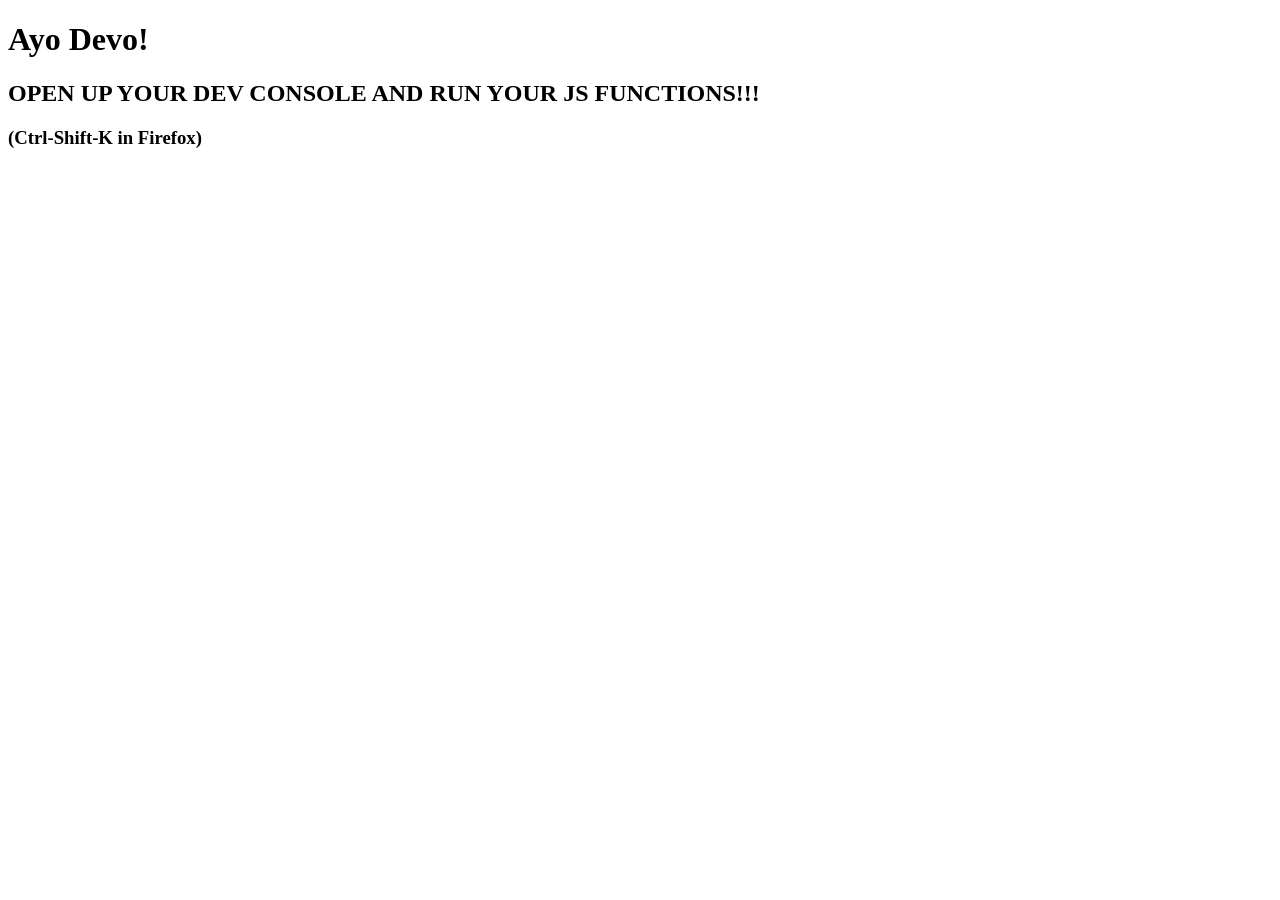
<file: 27_js/index.html>
<!DOCTYPE html>

<!--
     Team Phantom Tollbooth :: Clyde Sinclair, Fierce Dragon
     SoftDev pd0
     K27 -- Basic functions in JavaScript
     2023-04-03t
-->

<html lang="en">
  <!-- HTML file for intro JavaScript work -->

  <html>
    <head>
      <meta charset="utf-8"/>
      <title>JS work the foist</title>
    </head>
    
    <body>
      <H1>Ayo Devo!</H1>
      <h2>OPEN UP YOUR DEV CONSOLE AND RUN YOUR JS FUNCTIONS!!!</h2>
      <h3>(Ctrl-Shift-K in Firefox)</h3>

      <script src="fibfac.js"></script>
    </body>
  </html>
</file>
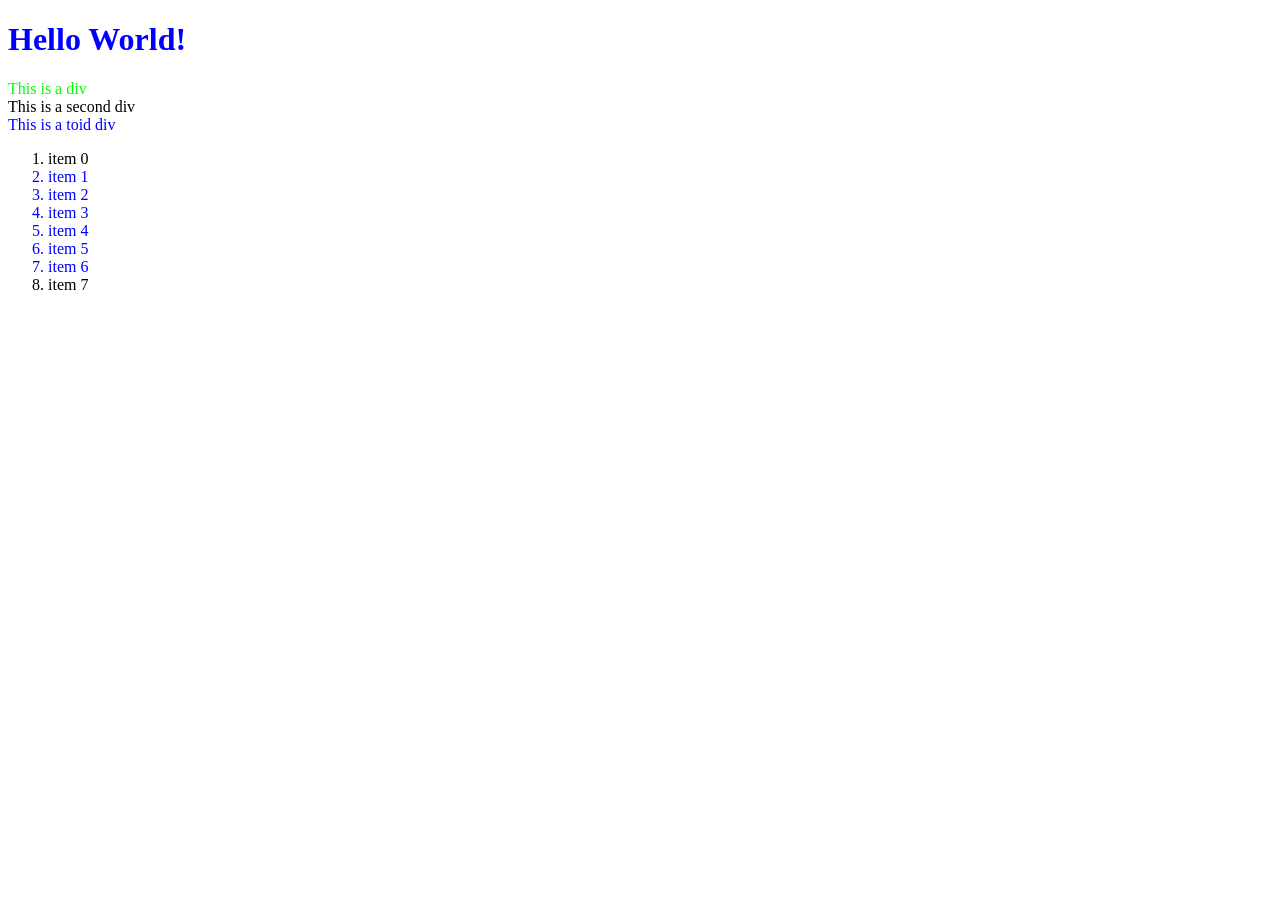
<file: 28_jsdom/index.html>
<!DOCTYPE html>

<!--
     Team Phantom Tollbooth :: Clyde Sinclair, Fierce Dragon
     SoftDev pd0
     K28 -- Manipulating the DOM
     2023-04-05w
   --------------------------------------------------
-->

<html lang="en">
  <!-- HTML file for exploring JavaScript interactions with the DOM -->

  <head>
    <meta charset="utf-8">
    <style>
      .red   {color : #ff0000;}
      .green {color : #00ff00;}
      .blue  {color : #0000ff;}
    </style>
  </head>

  <body>
    <h1 id="h" class="blue">Hello World!</h1>

    <div id="div1" class="green">This is a div</div>
    <div id="div2">This is a second div</div>
    <div class="blue">This is a toid div</div>

    <ol id="thelist">
      <li class="">item 0</li>
      <li class="green blue">item 1</li>
      <li class="green blue">item 2</li>
      <li class="red green blue">item 3</li>
      <li class="red green blue">item 4</li>
      <li class="green blue">item 5</li>
      <li class="green blue">item 6</li>
      <li class="">item 7</li>
    </ol>

    <script src="dommy_consolery.js"></script>

  </body>
</html>
</file>
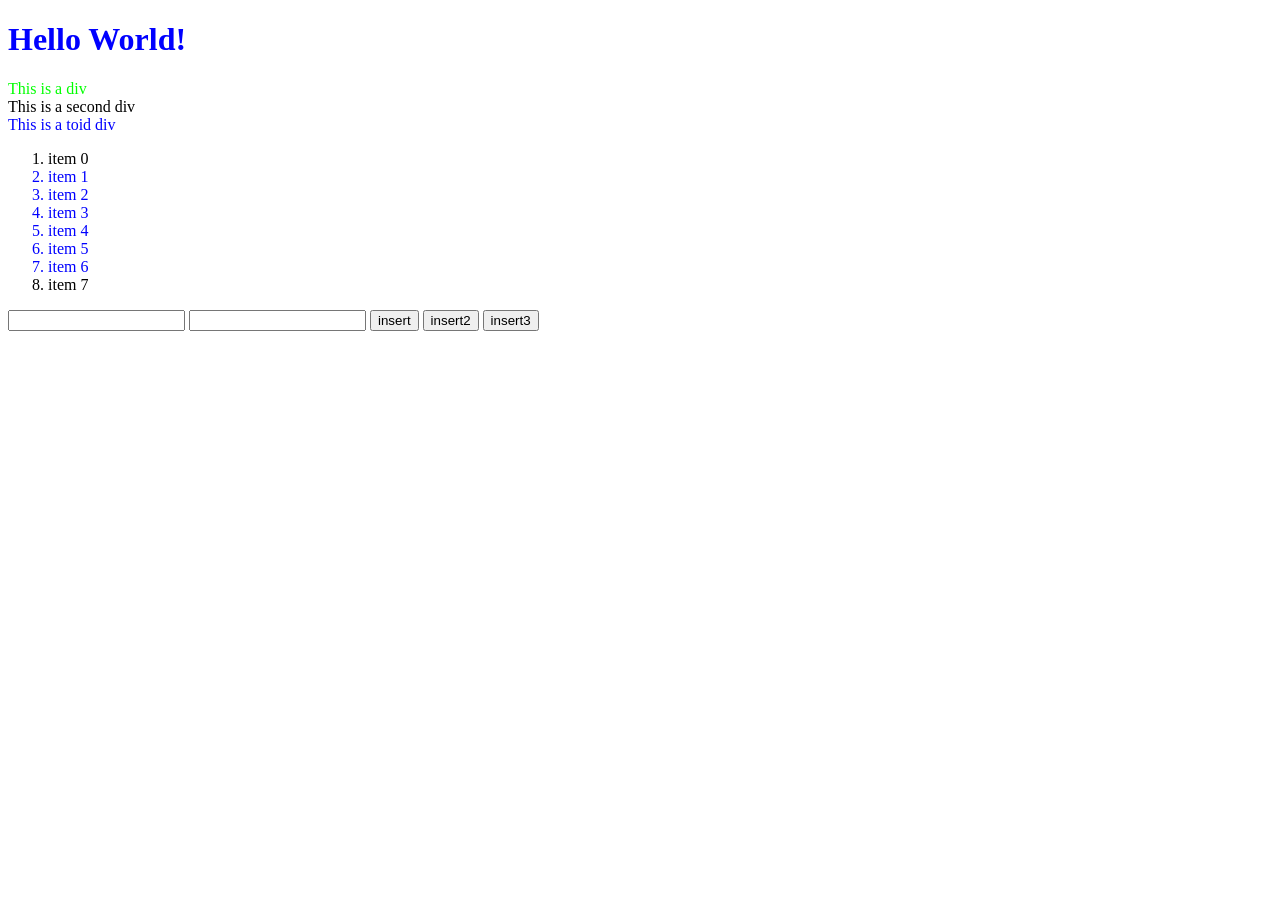
<file: 29_jsdom/index.html>
<!DOCTYPE html>

<!--
     Team Phantom Tollbooth :: Clyde Sinclair, Fierce Dragon
     SoftDev pd0
     K28 -- Manipulating the DOM
     2023-04-05w
   --------------------------------------------------
-->

<html lang="en">
  <!-- HTML file for exploring JavaScript interactions with the DOM -->

  <head>
    <meta charset="utf-8">
    <style>
      .red   {color : #ff0000;}
      .green {color : #00ff00;}
      .blue  {color : #0000ff;}
    </style>
  </head>

  <body>
    <h1 id="h" class="blue">Hello World!</h1>

    <div id="div1" class="green">This is a div</div>
    <div id="div2">This is a second div</div>
    <div class="blue">This is a toid div</div>

    <ol id="thelist">
      <li class="">item 0</li>
      <li class="green blue">item 1</li>
      <li class="green blue">item 2</li>
      <li class="red green blue">item 3</li>
      <li class="red green blue">item 4</li>
      <li class="green blue">item 5</li>
      <li class="green blue">item 6</li>
      <li class="">item 7</li>
    </ol>
    
    
    <form action= "#" id = "fibin">
    <input type ="text" name = "fibn" id = "fibn">
    <input type ="text" name = "fib2" id = "fib2">
    <button id="myBtn"> insert</button>
    <button id="Fac"> insert2</button>
    <button id="Gcd"> insert3</button>
    </form>
    
   

    <script src="dommy_consolery.js"></script>

  </body>
</html>
</file>
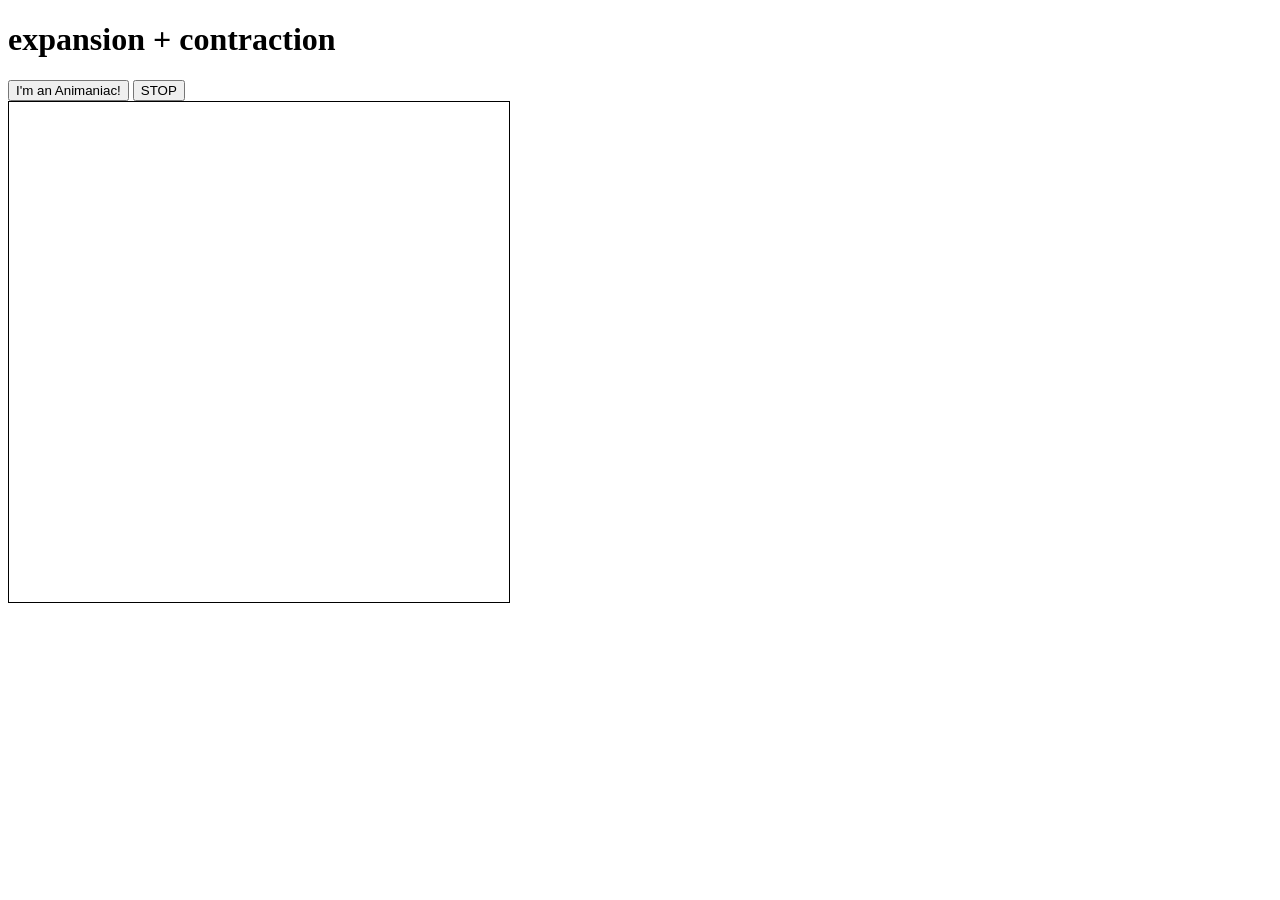
<file: 31_jsanim/index.html>
<!DOCTYPE html>
<html lang="en">
  <!-- Team Ringbearers :: Frodo Baggins, Bilbo Baggins
       SoftDev pd0
       K31 -- canvas based JS animation
       2023-04-25t
       HTML file for JavaScript canvas work
  -->

  <head>
    <meta charset="utf-8"/>
    <title>The State of Animania</title>
  </head>

  <style>
    #playground { border: 1px solid black }
  </style>

  <h1>expansion + contraction</h1>

  <div>
    <button id="buttonCircle">
      I'm an Animaniac!
    </button>

    <button id="buttonStop">
      STOP
    </button>
  </div>

  <canvas width="500" height="500" id="playground">
  </canvas>

  <script src="animate.js"></script>

</html>
</file>
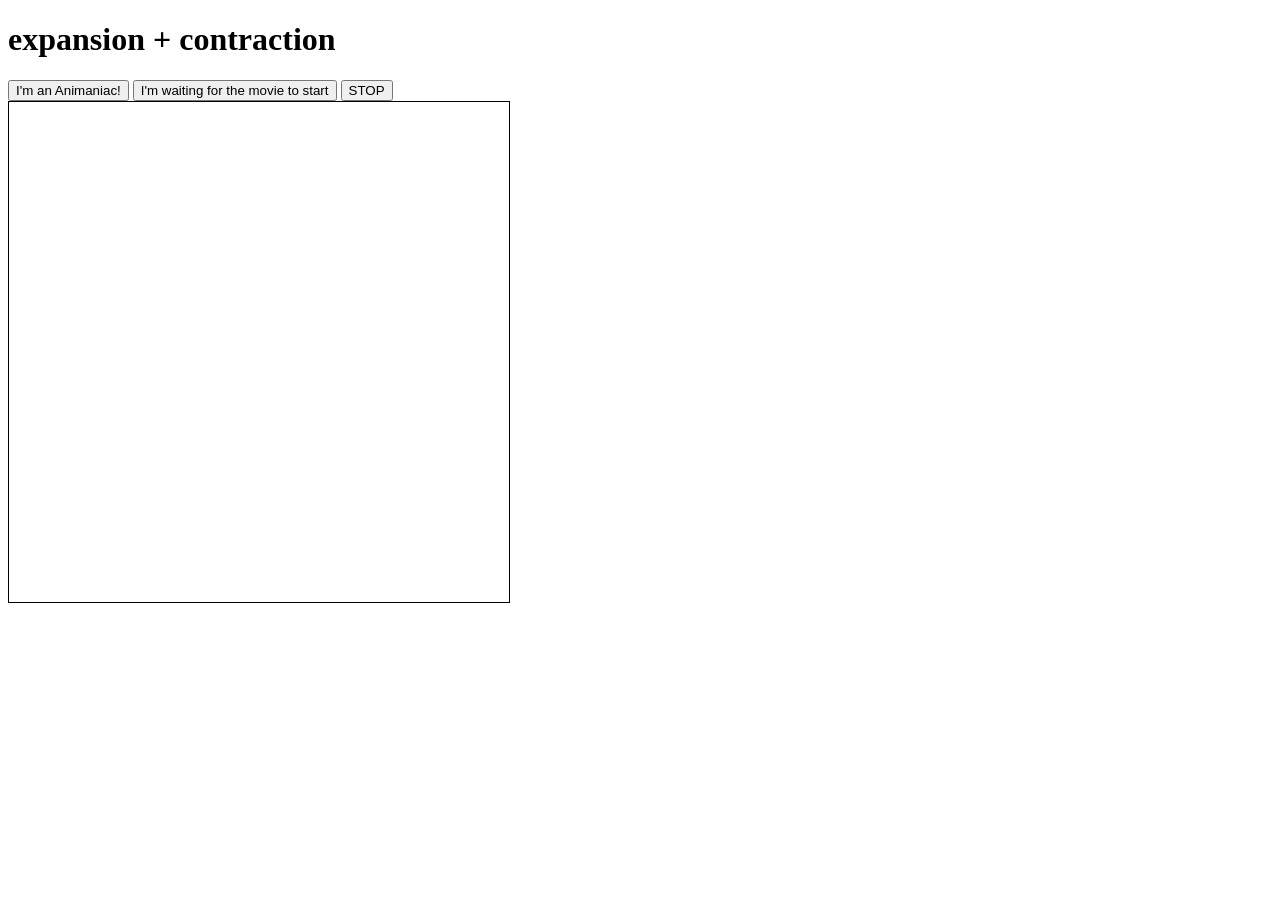
<file: 32_jsanim/index.html>
<!DOCTYPE html>
<html lang="en">
  <!-- Team Ringbearers :: Frodo Baggins, Bilbo Baggins
       SoftDev pd0
       K31 -- canvas based JS animation
       2023-04-25t
       HTML file for JavaScript canvas work
  -->

  <head>
    <meta charset="utf-8"/>
    <title>The State of Animania</title>
  </head>

  <style>
    #playground { border: 1px solid black }
  </style>

  <h1>expansion + contraction</h1>

  <div>
    <button id="buttonCircle">
      I'm an Animaniac!
    </button>

    <button id="dvd">
        I'm waiting for the movie to start
    </button>

    <button id="buttonStop">
      STOP
    </button>
  </div>

  <canvas width="500" height="500" id="playground">
  </canvas>

  <script src="animate.js"></script>

</html>
</file>
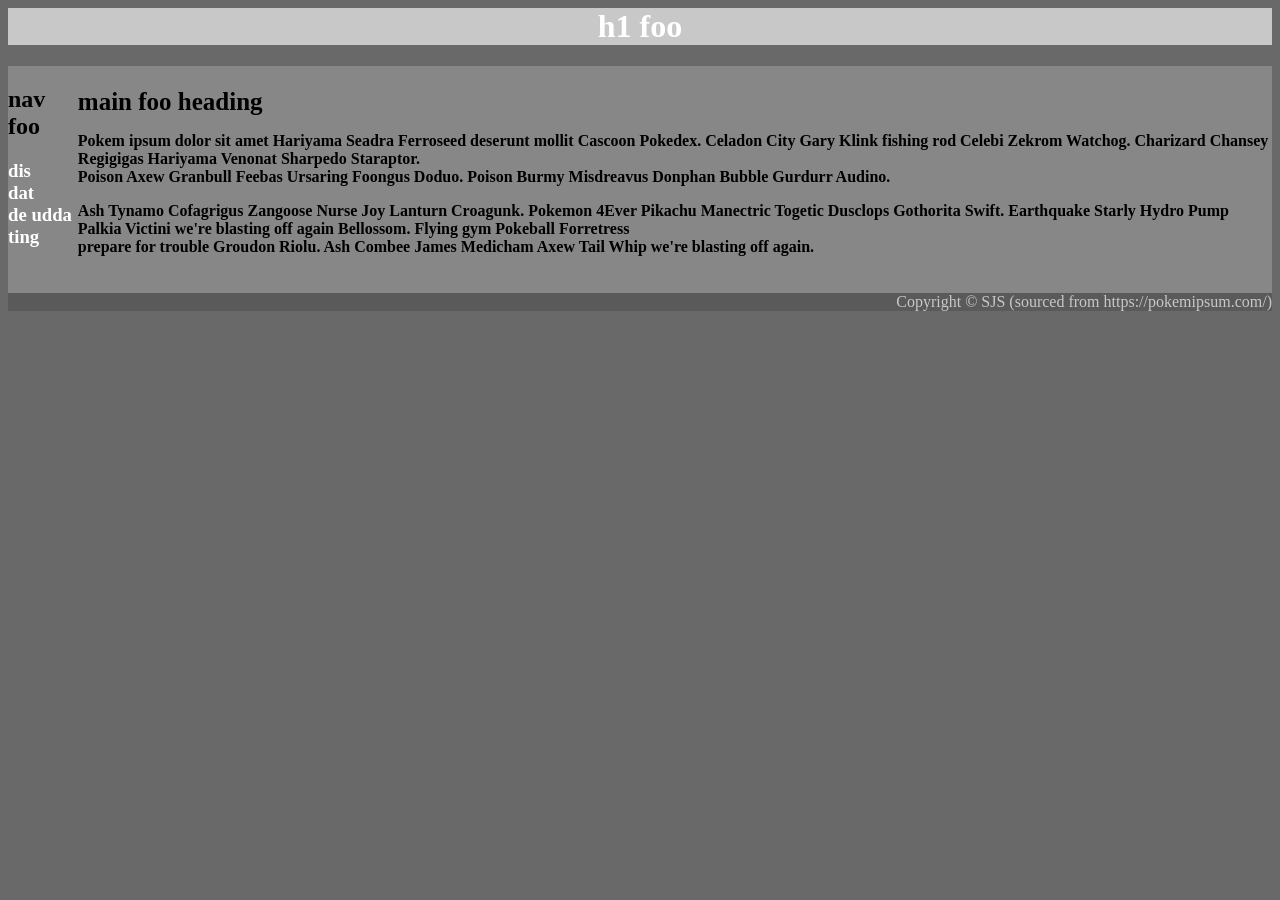
<file: 13_css/mimic.html>
<html>
    <head>
        <link rel="stylesheet"
        type="text/css"
        href="mimic.css">
    </head>

    <title>SJS - Lorem Ipsum</title>
    <h1 class="heading1">h1 foo</h1>
    <div class="main">
    <div class="navbar">
    <h2>
        nav foo<br>
        <h3>
         dis<br>
         dat<br>
         de udda ting<br>
        </h3>
    </h2>
    </div>
    <h4 class="lorem">
        <div class="mainfoo">
        main foo heading<br>
        </div>
        <p>
        Pokem ipsum dolor sit amet Hariyama Seadra Ferroseed deserunt mollit 
        Cascoon Pokedex. Celadon City Gary Klink fishing rod Celebi Zekrom Watchog. 
        Charizard Chansey Regigigas Hariyama Venonat Sharpedo Staraptor. <br> Poison Axew 
        Granbull Feebas Ursaring Foongus Doduo. Poison Burmy Misdreavus Donphan Bubble 
        Gurdurr Audino.
        </p>
        
        <p>
        Ash Tynamo Cofagrigus Zangoose Nurse Joy Lanturn Croagunk. Pokemon 4Ever Pikachu Manectric 
        Togetic Dusclops Gothorita Swift. Earthquake Starly Hydro Pump Palkia Victini we're blasting 
        off again Bellossom. Flying gym Pokeball Forretress<br> prepare for trouble Groudon Riolu. 
        Ash Combee James Medicham Axew Tail Whip we're blasting off again.
        </p>
    </h4>
    </div>
    <div class="foot">
        Copyright © SJS (sourced from https://pokemipsum.com/)
    </div>
</html>
</file>
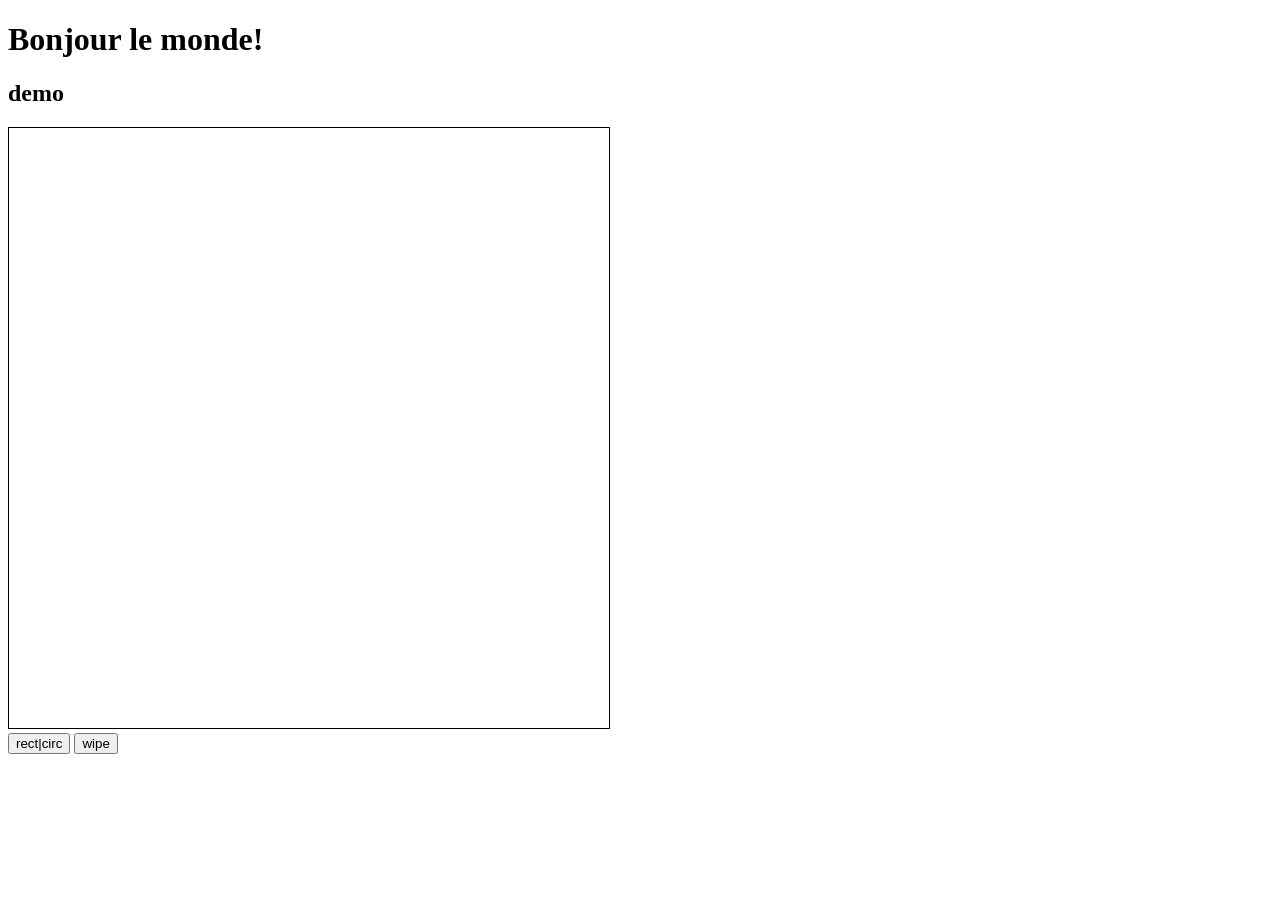
<file: 30_jscanvas/clickdraw.html>
<!DOCTYPE html>
<html lang="en">
  <!-- Clyde Sinclair
       SoftDev pd0
       K30 -- canvas based JS drawing
       2023-04-24m
       HTML file for JavaScript canvas work
  -->

  <head>
    <meta charset="utf-8"/>
    <title>basic JS canvas work</title>
  </head>

  <style>
    #slate { border: 1px solid black }
  </style>

  <h1>Bonjour le monde!</h1>
  <h2> demo</h2>

  <div>
    <canvas height="600" width="600"
            id="slate">
      dis dat alt txt tho
    </canvas>
  </div>

  <button id="buttonToggle">rect|circ</button>
  <button id="buttonClear">wipe</button>

  <script src="clickdraw.js"></script>

</html>
</file>
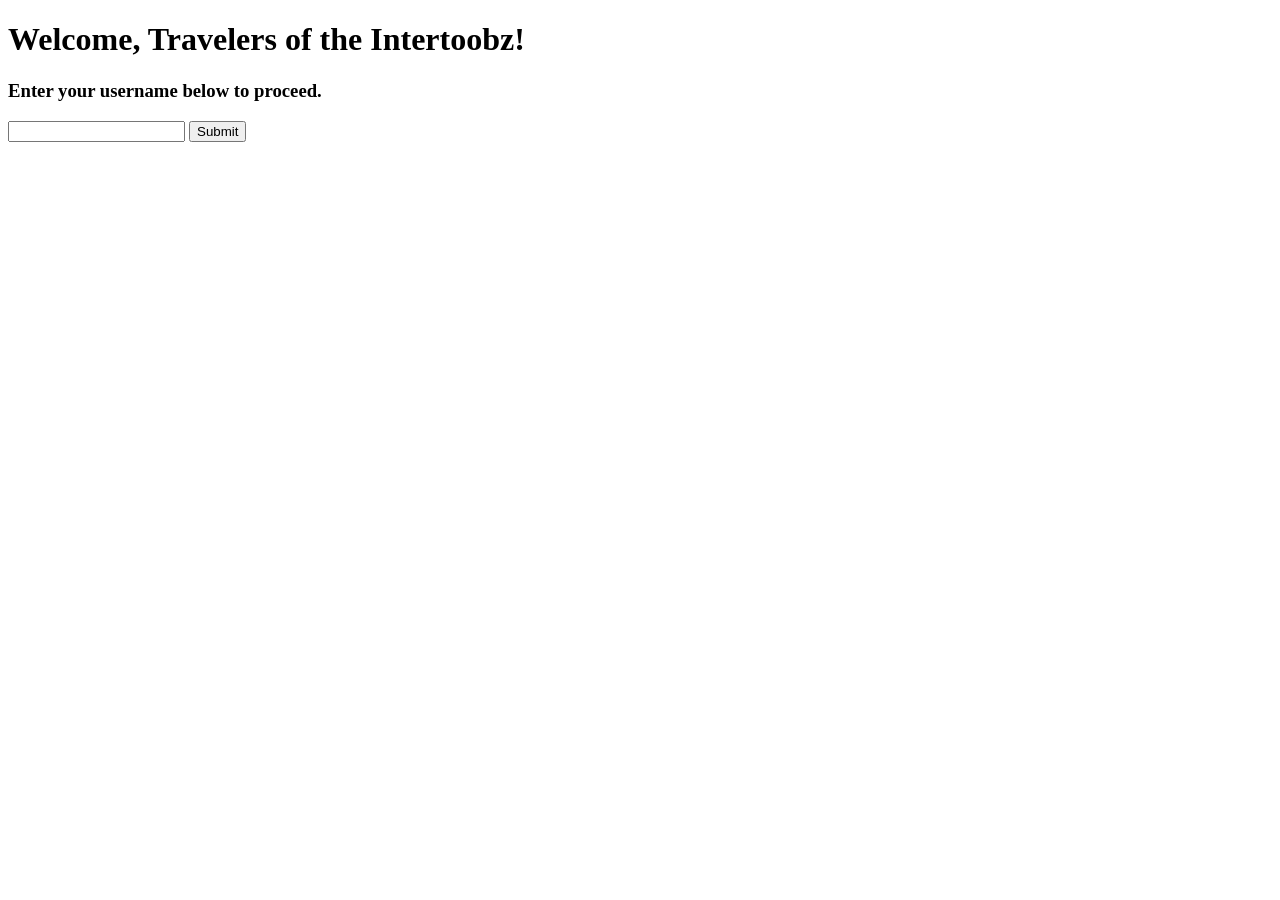
<file: 11_flask-forms/templates/login.html>
<!DOCTYPE html>
<!-- 
VSM: Verit, Sebastian, Maya
SoftDev
K11 -- forms files in Flask
2022-10-16
time spent: 0.8
     simple demo of HTML forms via Flask
     
     trioTASK:
     If any member of team has forms experience, let their know-how OSMOTE.
     If no one does, seek external assistance.
     
     PROTIP: Revisit code from intro if you have it.
     Peruse this code together and discuss how it should work,
       in conjunction with the back end apparatus.
 -->


<html>

  <head>
    <title> LOGIN PAGE </title>
  </head>

  <body>
    <h1>
      Welcome, Travelers of the Intertoobz!
    </h1>


    <h3>
      Enter your username below to proceed.
    </h3>
    <form action="/auth">
      <input type="text" name="username">
      <input type="submit" name="sub1">
    </form>
    <br>
  </body>

</html>
</file>
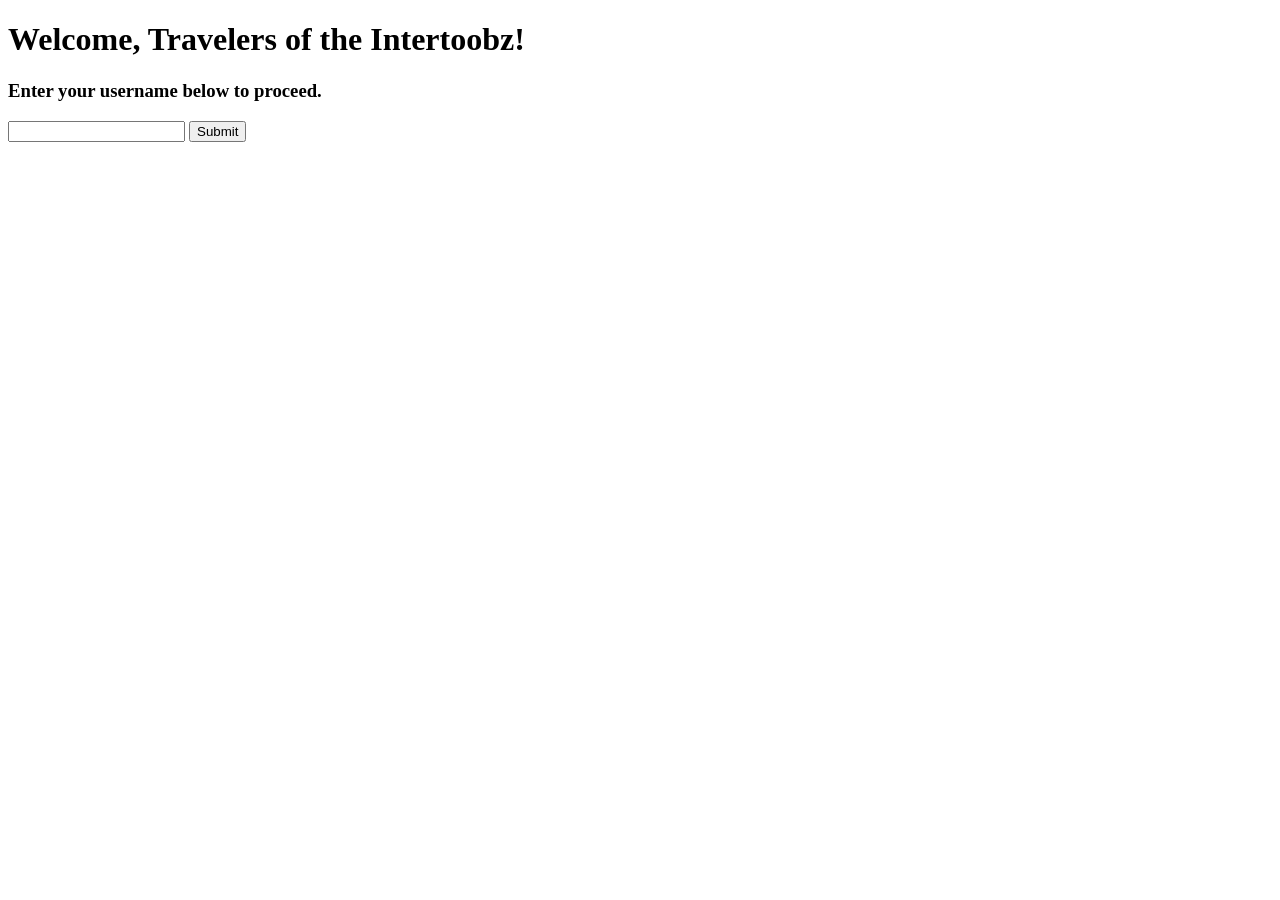
<file: 12_flask-forms/templates/login.html>
<!DOCTYPE html>
<!-- 
Shinji, Jeffery, Sebastian
SoftDev
K<12> -- Post Get
<2022>-<17>-<10>
time spent: 2.60

     simple demo of HTML forms via Flask
     
     trioTASK:
     If any member of team has forms experience, let their know-how OSMOTE.
     If no one does, seek external assistance.
     
     PROTIP: Revisit code from intro if you have it.
     Peruse this code together and discuss how it should work,
       in conjunction with the back end apparatus.
 -->


<html>

  <head>
    <title> LOGIN PAGE </title>
  </head>

  <body>
    <h1>
      Welcome, Travelers of the Intertoobz!
    </h1>


    <h3>
      Enter your username below to proceed.
    </h3>
    <form action="/auth", method="post">
      <input type="text" name="username">
      <input type="submit" name="sub1">
    </form>
    <br>
  </body>

</html>
</file>
<file: 13_css/mimic.css>
h1 {
    color: white
}

html {
    background-color: rgb(105,105,105);
}

h3 {
    color: white
}
.heading1 {
    text-align: center;
    background: rgb(200,200,200);
}

.mainfoo {
    font-size: 25px;
}

.main {
    background: rgb(135,135,135);
    display: block;
    display: flex;
    justify-content: space-between;
}

.navbar {
    display: inline;
    text-align: left;
}

.foot {
    color: rgb(200,200,200);
    background: rgb(90,90,90);
    text-align: right
}
</file>
